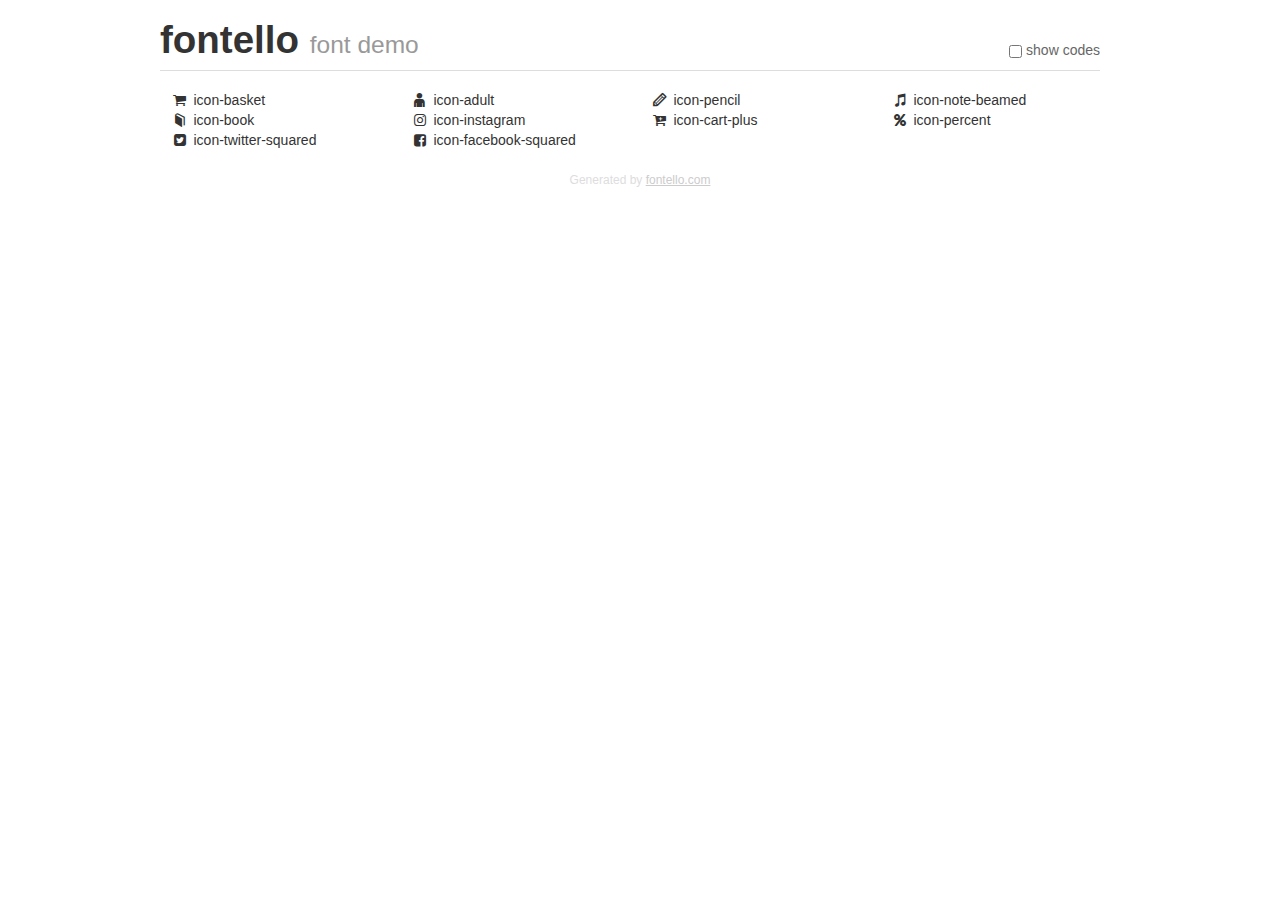
<file: fontello/demo.html>
<!DOCTYPE html>
<html>
  <head>
  <!--[if lt IE 9]><script language="javascript" type="text/javascript" src="//html5shim.googlecode.com/svn/trunk/html5.js"></script><![endif]-->
  <meta charset="UTF-8">
  <style>
    html {
      font-size: 100%;
      -webkit-text-size-adjust: 100%;
      -ms-text-size-adjust: 100%;
    }
    a:focus {
      outline: thin dotted #333;
      outline: 5px auto -webkit-focus-ring-color;
      outline-offset: -2px;
    }
    a:hover,
    a:active {
      outline: 0;
    }
    input {
      margin: 0;
      font-size: 100%;
      vertical-align: middle;
      *overflow: visible;
      line-height: normal;
    }
    input::-moz-focus-inner {
      padding: 0;
      border: 0;
    }
    body {
      margin: 0;
      font-family: "Helvetica Neue", Helvetica, Arial, sans-serif;
      font-size: 14px;
      line-height: 20px;
      color: #333;
      background-color: #fff;
    }
    a {
      color: #08c;
      text-decoration: none;
    }
    a:hover {
      color: #005580;
      text-decoration: underline;
    }
    .row {
      margin-left: -20px;
      *zoom: 1;
    }
    .row:before,
    .row:after {
      display: table;
      content: "";
      line-height: 0;
    }
    .row:after {
      clear: both;
    }
    .span3 {
      float: left;
      min-height: 1px;
      margin-left: 20px;
      width: 220px;
    }
    .container {
      width: 940px;
      margin-right: auto;
      margin-left: auto;
      *zoom: 1;
    }
    .container:before,
    .container:after {
      display: table;
      content: "";
      line-height: 0;
    }
    .container:after {
      clear: both;
    }
    small {
      font-size: 85%;
    }
    h1 {
      margin: 10px 0;
      font-family: inherit;
      font-weight: bold;
      line-height: 20px;
      color: inherit;
      text-rendering: optimizelegibility;
      line-height: 40px;
      font-size: 38.5px;
    }
    h1 small {
      font-weight: normal;
      line-height: 1;
      color: #999;
      font-size: 24.5px;
    }

    body {
      margin-top: 90px;
    }
    .header {
      position: fixed;
      top: 0;
      left: 50%;
      margin-left: -480px;
      background-color: #fff;
      border-bottom: 1px solid #ddd;
      padding-top: 10px;
      z-index: 10;
    }
    .footer {
      color: #ddd;
      font-size: 12px;
      text-align: center;
      margin-top: 20px;
    }
    .footer a {
      color: #ccc;
      text-decoration: underline;
    }
    .the-icons {
      font-size: 14px;
      line-height: 24px;
    }
    .switch {
      position: absolute;
      right: 0;
      bottom: 10px;
      color: #666;
    }
    .switch input {
      margin-right: 0.3em;
    }
    .codesOn .i-name {
      display: none;
    }
    .codesOn .i-code {
      display: inline;
    }
    .i-code {
      display: none;
    }
    @font-face {
      font-family: 'fontello';
      src: url('./font/fontello.eot?6202265');
      src: url('./font/fontello.eot?6202265#iefix') format('embedded-opentype'),
           url('./font/fontello.woff?6202265') format('woff'),
           url('./font/fontello.ttf?6202265') format('truetype'),
           url('./font/fontello.svg?6202265#fontello') format('svg');
      font-weight: normal;
      font-style: normal;
    }
    .demo-icon {
      font-family: "fontello";
      font-style: normal;
      font-weight: normal;
      speak: never;
     
      display: inline-block;
      text-decoration: inherit;
      width: 1em;
      margin-right: .2em;
      text-align: center;
      /* opacity: .8; */
     
      /* For safety - reset parent styles, that can break glyph codes*/
      font-variant: normal;
      text-transform: none;
     
      /* fix buttons height, for twitter bootstrap */
      line-height: 1em;
     
      /* Animation center compensation - margins should be symmetric */
      /* remove if not needed */
      margin-left: .2em;
     
      /* You can be more comfortable with increased icons size */
      /* font-size: 120%; */
     
      /* Font smoothing. That was taken from TWBS */
      -webkit-font-smoothing: antialiased;
      -moz-osx-font-smoothing: grayscale;
     
      /* Uncomment for 3D effect */
      /* text-shadow: 1px 1px 1px rgba(127, 127, 127, 0.3); */
    }
    </style>
    <link rel="stylesheet" href="css/animation.css"><!--[if IE 7]><link rel="stylesheet" href="css/" + font.fontname + "-ie7.css"><![endif]-->
    <script>
      function toggleCodes(on) {
        var obj = document.getElementById('icons');
      
        if (on) {
          obj.className += ' codesOn';
        } else {
          obj.className = obj.className.replace(' codesOn', '');
        }
      }
    </script>
  </head>
  <body>
    <div class="container header">
      <h1>fontello <small>font demo</small></h1>
      <label class="switch">
        <input type="checkbox" onclick="toggleCodes(this.checked)">show codes
      </label>
    </div>
    <div class="container" id="icons">
      <div class="row">
        <div class="span3" title="Code: 0xe800">
          <i class="demo-icon icon-basket">&#xe800;</i> <span class="i-name">icon-basket</span><span class="i-code">0xe800</span>
        </div>
        <div class="span3" title="Code: 0xe801">
          <i class="demo-icon icon-adult">&#xe801;</i> <span class="i-name">icon-adult</span><span class="i-code">0xe801</span>
        </div>
        <div class="span3" title="Code: 0xe802">
          <i class="demo-icon icon-pencil">&#xe802;</i> <span class="i-name">icon-pencil</span><span class="i-code">0xe802</span>
        </div>
        <div class="span3" title="Code: 0xe803">
          <i class="demo-icon icon-note-beamed">&#xe803;</i> <span class="i-name">icon-note-beamed</span><span class="i-code">0xe803</span>
        </div>
      </div>
      <div class="row">
        <div class="span3" title="Code: 0xe804">
          <i class="demo-icon icon-book">&#xe804;</i> <span class="i-name">icon-book</span><span class="i-code">0xe804</span>
        </div>
        <div class="span3" title="Code: 0xf16d">
          <i class="demo-icon icon-instagram">&#xf16d;</i> <span class="i-name">icon-instagram</span><span class="i-code">0xf16d</span>
        </div>
        <div class="span3" title="Code: 0xf217">
          <i class="demo-icon icon-cart-plus">&#xf217;</i> <span class="i-name">icon-cart-plus</span><span class="i-code">0xf217</span>
        </div>
        <div class="span3" title="Code: 0xf295">
          <i class="demo-icon icon-percent">&#xf295;</i> <span class="i-name">icon-percent</span><span class="i-code">0xf295</span>
        </div>
      </div>
      <div class="row">
        <div class="span3" title="Code: 0xf304">
          <i class="demo-icon icon-twitter-squared">&#xf304;</i> <span class="i-name">icon-twitter-squared</span><span class="i-code">0xf304</span>
        </div>
        <div class="span3" title="Code: 0xf308">
          <i class="demo-icon icon-facebook-squared">&#xf308;</i> <span class="i-name">icon-facebook-squared</span><span class="i-code">0xf308</span>
        </div>
      </div>
    </div>
    <div class="container footer">Generated by <a href="https://fontello.com">fontello.com</a></div>
  </body>
</html>
</file>
<file: fontello/css/animation.css>
/*
   Animation example, for spinners
*/
.animate-spin {
  -moz-animation: spin 2s infinite linear;
  -o-animation: spin 2s infinite linear;
  -webkit-animation: spin 2s infinite linear;
  animation: spin 2s infinite linear;
  display: inline-block;
}
@-moz-keyframes spin {
  0% {
    -moz-transform: rotate(0deg);
    -o-transform: rotate(0deg);
    -webkit-transform: rotate(0deg);
    transform: rotate(0deg);
  }

  100% {
    -moz-transform: rotate(359deg);
    -o-transform: rotate(359deg);
    -webkit-transform: rotate(359deg);
    transform: rotate(359deg);
  }
}
@-webkit-keyframes spin {
  0% {
    -moz-transform: rotate(0deg);
    -o-transform: rotate(0deg);
    -webkit-transform: rotate(0deg);
    transform: rotate(0deg);
  }

  100% {
    -moz-transform: rotate(359deg);
    -o-transform: rotate(359deg);
    -webkit-transform: rotate(359deg);
    transform: rotate(359deg);
  }
}
@-o-keyframes spin {
  0% {
    -moz-transform: rotate(0deg);
    -o-transform: rotate(0deg);
    -webkit-transform: rotate(0deg);
    transform: rotate(0deg);
  }

  100% {
    -moz-transform: rotate(359deg);
    -o-transform: rotate(359deg);
    -webkit-transform: rotate(359deg);
    transform: rotate(359deg);
  }
}
@-ms-keyframes spin {
  0% {
    -moz-transform: rotate(0deg);
    -o-transform: rotate(0deg);
    -webkit-transform: rotate(0deg);
    transform: rotate(0deg);
  }

  100% {
    -moz-transform: rotate(359deg);
    -o-transform: rotate(359deg);
    -webkit-transform: rotate(359deg);
    transform: rotate(359deg);
  }
}
@keyframes spin {
  0% {
    -moz-transform: rotate(0deg);
    -o-transform: rotate(0deg);
    -webkit-transform: rotate(0deg);
    transform: rotate(0deg);
  }

  100% {
    -moz-transform: rotate(359deg);
    -o-transform: rotate(359deg);
    -webkit-transform: rotate(359deg);
    transform: rotate(359deg);
  }
}
</file>
